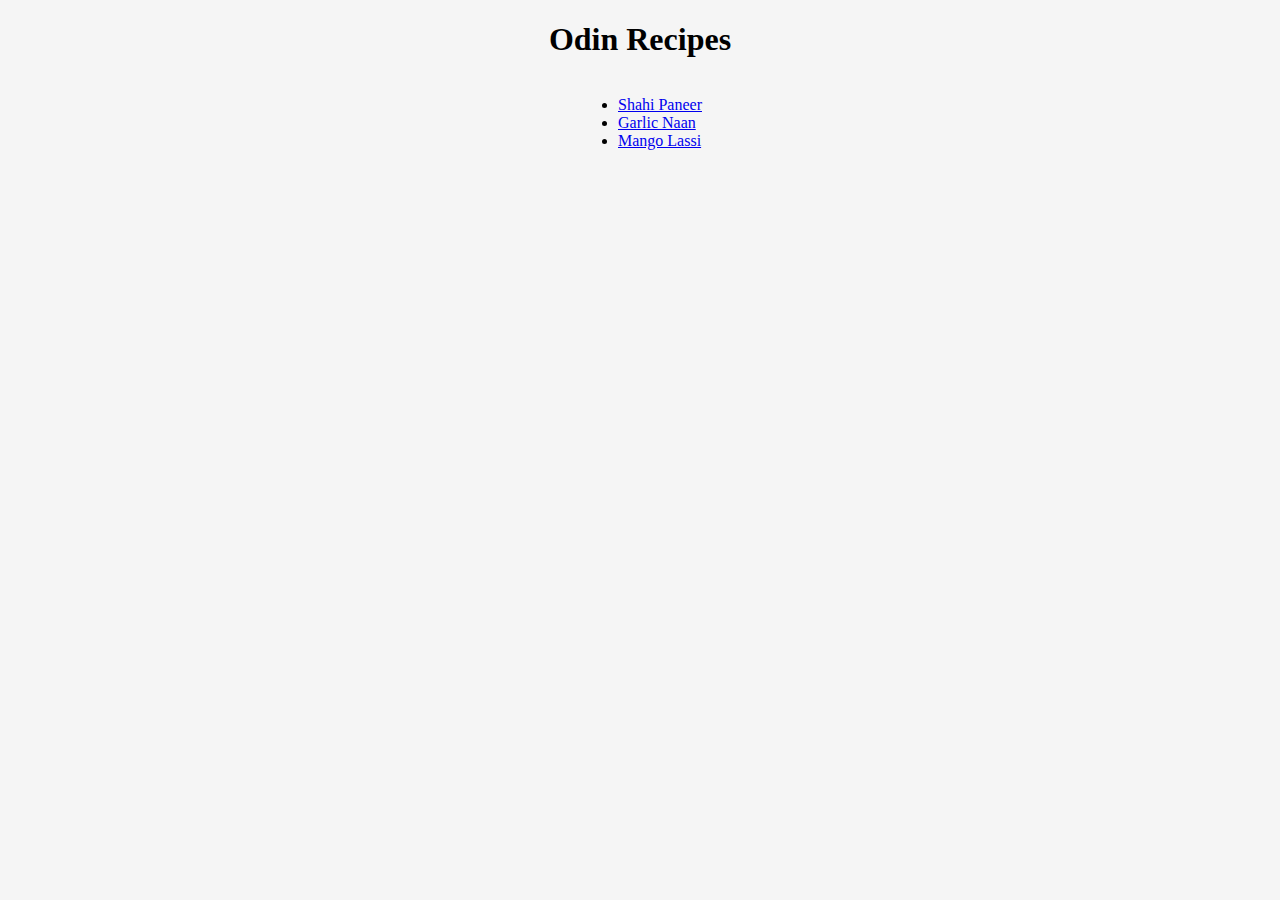
<file: index.html>
<!DOCTYPE html>
<html lang="en">
<head>
    <meta charset="UTF-8">
    <meta name="viewport" content="width=device-width, initial-scale=1.0">
    <title>Homepage</title>
    <link rel="stylesheet" href="styles.css">
</head>
<body id="page0">
    <h1>Odin Recipes</h1>
    <ul class="lists">
        <li><a href="./recipes/shahi-paneer.html">Shahi Paneer</a></li>
        <li><a href="./recipes/garlic-naan.html">Garlic Naan</a></li>
        <li><a href="./recipes/mango-lassi.html">Mango Lassi</a></li>
    </ul>
</body>
</html>
</file>
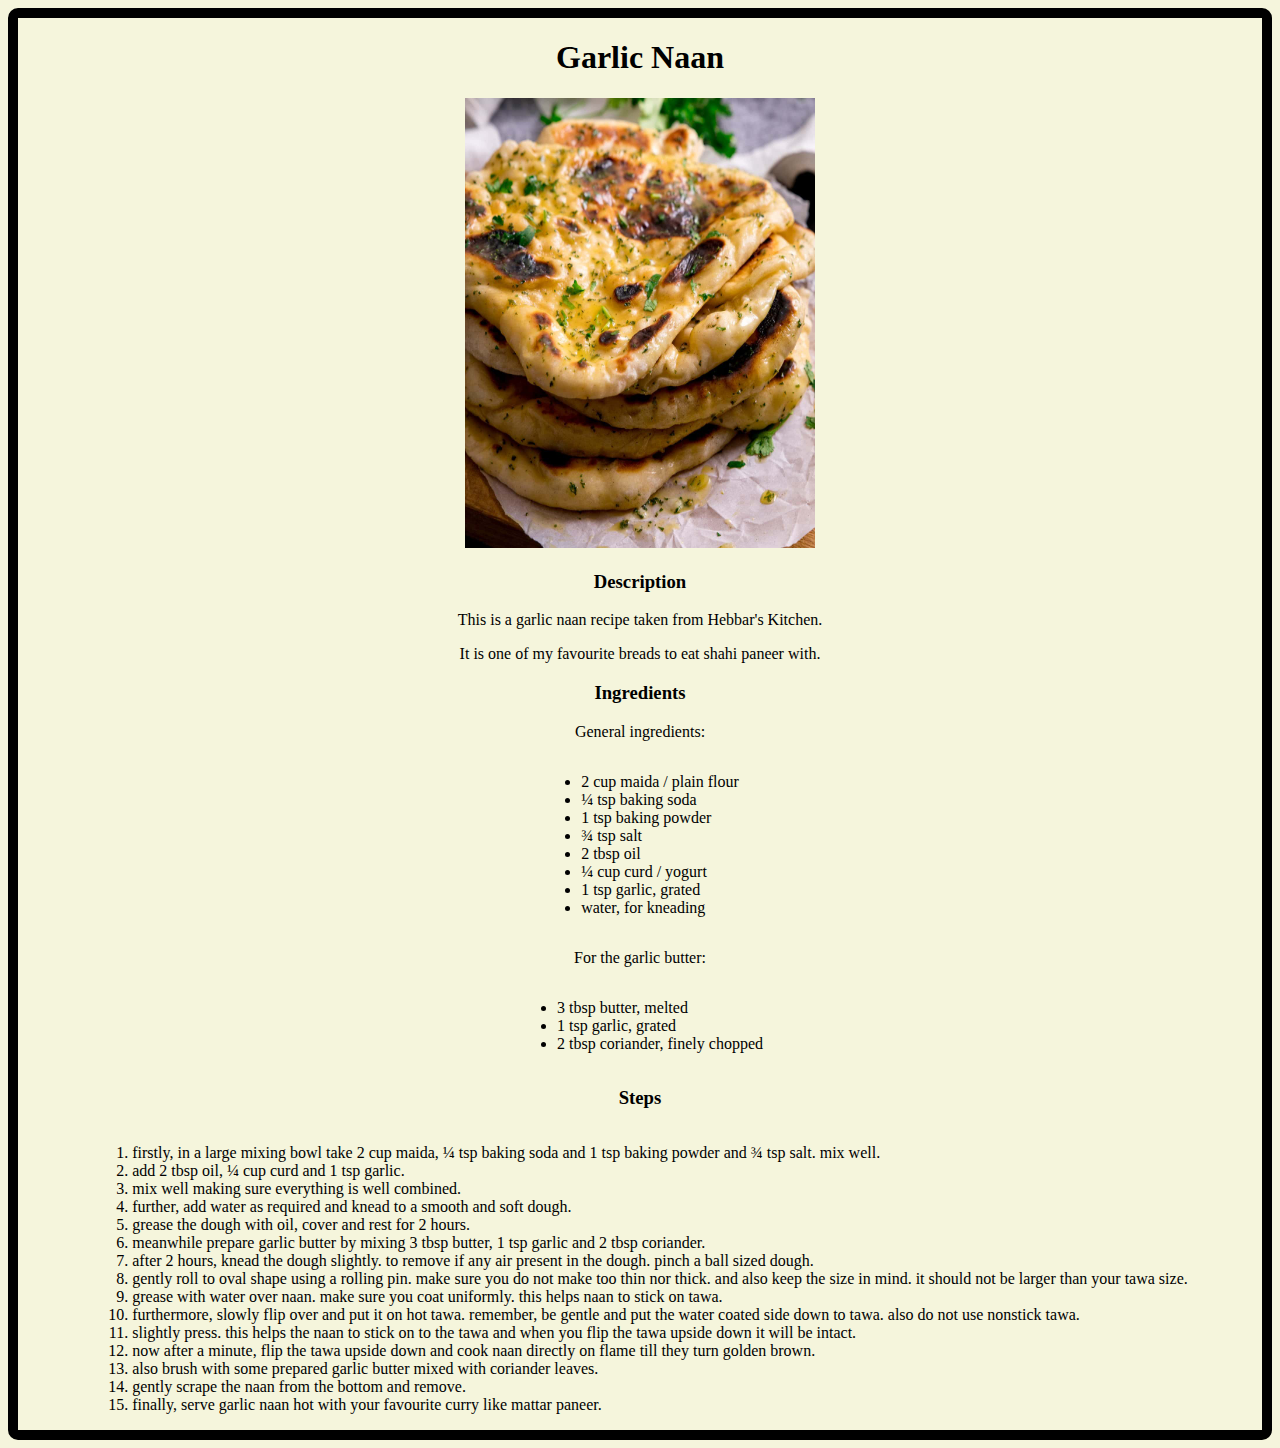
<file: recipes/garlic-naan.html>
<!DOCTYPE html>
<html lang="en">
<head>
    <meta charset="UTF-8">
    <meta name="viewport" content="width=device-width, initial-scale=1.0">
    <title>Garlic Naan</title>
    <link rel="stylesheet" href="../styles.css">
</head>
<body id="page2">
    <div class="container">
        <h1>Garlic Naan</h1>
        <img src="garlic-naan.jpg" alt="Photo of Garlic Naan" height="450" width="350">

        <h3>Description</h3>
        <p>This is a garlic naan recipe taken from Hebbar's Kitchen.</p>
        <p>It is one of my favourite breads to eat shahi paneer with.</p>

        <h3>Ingredients</h3>
        <p>General ingredients:</p>
        <ul class="lists">
            <li>2 cup maida / plain flour</li>
            <li>¼ tsp baking soda</li>
            <li>1 tsp baking powder</li>
            <li>¾ tsp salt</li>
            <li>2 tbsp oil</li>
            <li>¼ cup curd / yogurt</li>
            <li>1 tsp garlic, grated</li>
            <li>water, for kneading</li>
        </ul>
        <p>For the garlic butter:</p>
        <ul class="lists">
            <li>3 tbsp butter, melted</li>
            <li>1 tsp garlic, grated</li>
            <li>2 tbsp coriander, finely chopped</li>
        </ul>

        <h3>Steps</h3>
        <ol class="lists">
            <li>firstly, in a large mixing bowl take 2 cup maida, ¼ tsp baking soda and 1 tsp baking powder and ¾ tsp salt. mix well.</li>
            <li>add 2 tbsp oil, ¼ cup curd and 1 tsp garlic.</li>
            <li>mix well making sure everything is well combined.</li>
            <li>further, add water as required and knead to a smooth and soft dough.</li>
            <li>grease the dough with oil, cover and rest for 2 hours.</li>
            <li>meanwhile prepare garlic butter by mixing 3 tbsp butter, 1 tsp garlic and 2 tbsp coriander.</li>
            <li>after 2 hours, knead the dough slightly. to remove if any air present in the dough. pinch a ball sized dough.</li>
            <li>gently roll to oval shape using a rolling pin. make sure you do not make too thin nor thick. and also keep the size in mind. it should not be larger than your tawa size.</li>
            <li>grease with water over naan. make sure you coat uniformly. this helps naan to stick on tawa.</li>
            <li>furthermore, slowly flip over and put it on hot tawa. remember, be gentle and put the water coated side down to tawa. also do not use nonstick tawa.</li>
            <li>slightly press. this helps the naan to stick on to the tawa and when you flip the tawa upside down it will be intact.</li>
            <li>now after a minute, flip the tawa upside down and cook naan directly on flame till they turn golden brown.</li>
            <li>also brush with some prepared garlic butter mixed with coriander leaves.</li>
            <li>gently scrape the naan from the bottom and remove.</li>
            <li>finally, serve garlic naan hot with your favourite curry like mattar paneer.</li>
        </ol>
    </div> 
</body>
</html>
</file>
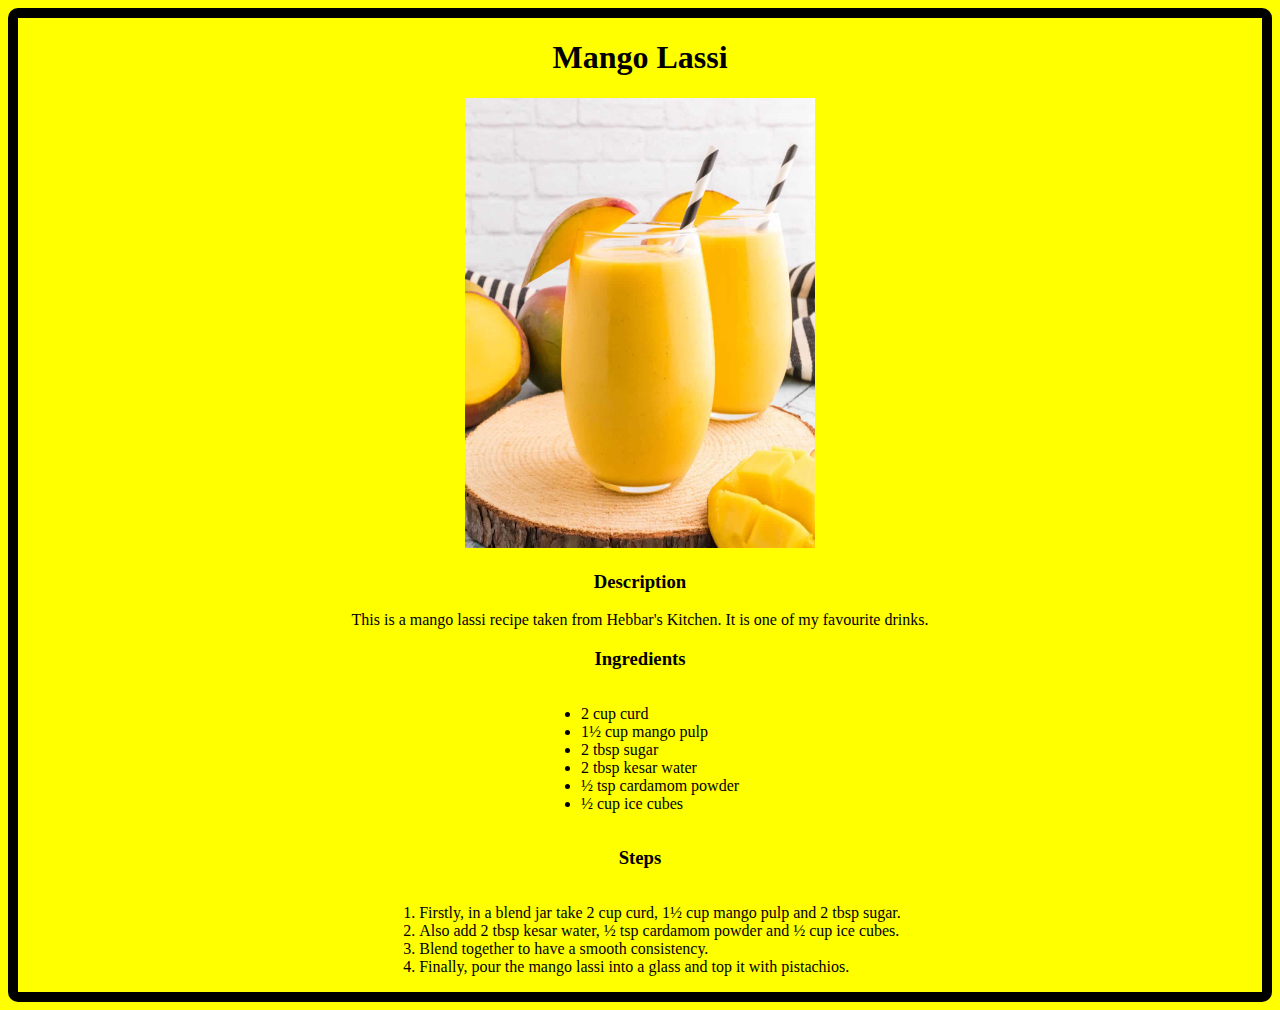
<file: recipes/mango-lassi.html>
<!DOCTYPE html>
<html lang="en">
<head>
    <meta charset="UTF-8">
    <meta name="viewport" content="width=device-width, initial-scale=1.0">
    <title>Mango Lassi</title>
    <link rel="stylesheet" href="../styles.css">
</head>
<body id="page3">
    <div class="container">
        <h1>Mango Lassi</h1>
        <img src="mango-lassi.jpg" alt="Photo of Mango Lassi" height="450" width="350">

        <h3>Description</h3>
        <p>This is a mango lassi recipe taken from Hebbar's Kitchen. It is one of my favourite drinks.</p>
    

    
        <h3>Ingredients</h3>
        <ul class="lists">
            <li>2 cup curd</li>
            <li>1½ cup mango pulp</li>
            <li>2 tbsp sugar</li>
            <li>2 tbsp kesar water</li>
            <li>½ tsp cardamom powder</li>
            <li>½ cup ice cubes</li>
        </ul>


        <h3>Steps</h3>
        <ol class="lists">
            <li>Firstly, in a blend jar take 2 cup curd, 1½ cup mango pulp and 2 tbsp sugar.</li>
            <li>Also add 2 tbsp kesar water, ½ tsp cardamom powder and ½ cup ice cubes.</li>
            <li>Blend together to have a smooth consistency.</li>
            <li>Finally, pour the mango lassi into a glass and top it with pistachios.</li>
        </ol> 
    </div>
</body>
</html>
</file>
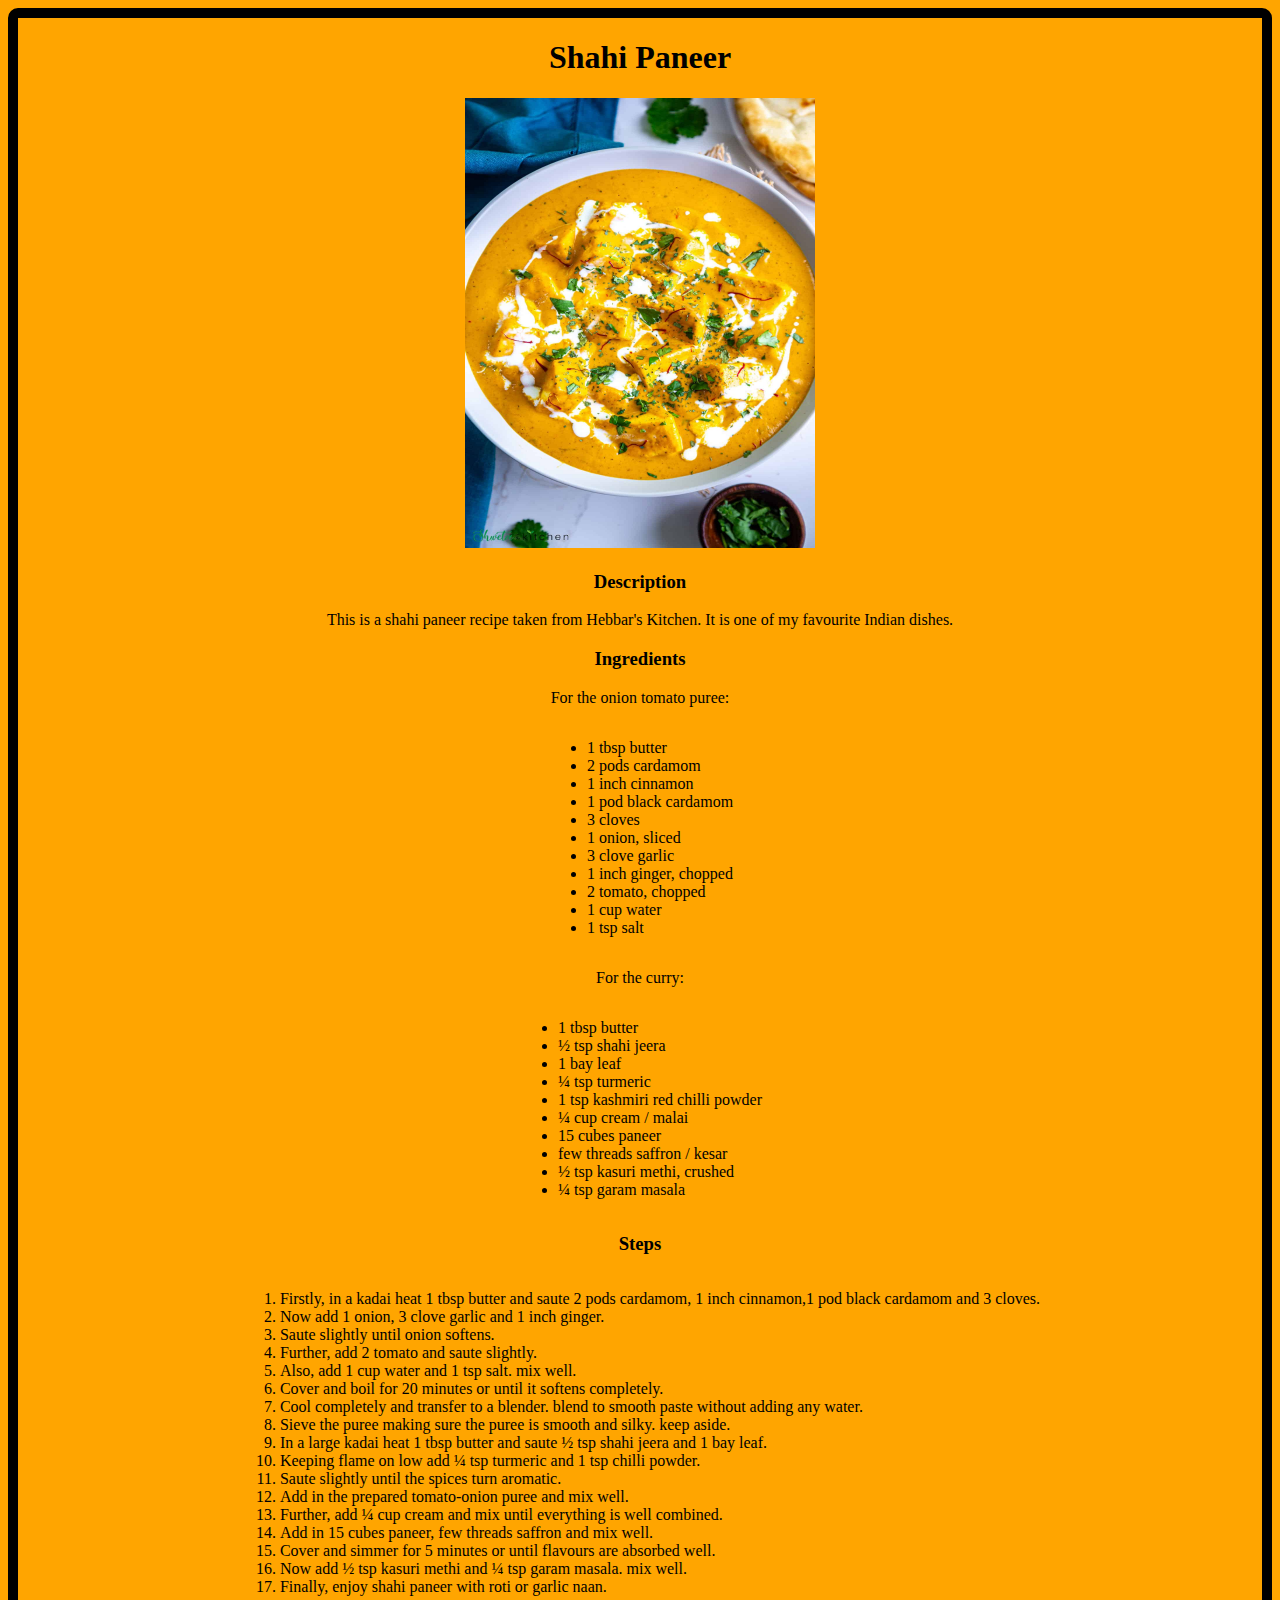
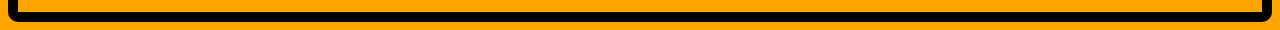
<file: recipes/shahi-paneer.html>
<!DOCTYPE html>
<html lang="en">
<head>
    <meta charset="UTF-8">
    <meta name="viewport" content="width=device-width, initial-scale=1.0">
    <title>Shahi Paneer</title>
    <link rel="stylesheet" href="../styles.css">
</head>
<body id="page1">
    <div class="container">
        <h1>Shahi Paneer</h1>
        <img src="shahi-paneer.jpg" alt="Photo of Shahi Paneer" height="450" width="350">

        <h3>Description</h3>
        <p>This is a shahi paneer recipe taken from Hebbar's Kitchen. It is one of my favourite Indian dishes.</p>

        <h3>Ingredients</h3>
        <p>For the onion tomato puree:</p>
        <ul class="lists">
            <li>1 tbsp butter</li>
            <li>2 pods cardamom</li>
            <li>1 inch cinnamon</li>
            <li>1 pod black cardamom</li>
            <li>3 cloves</li>
            <li>1 onion, sliced</li>
            <li>3 clove garlic</li>
            <li>1 inch ginger, chopped</li>
            <li>2 tomato, chopped</li>
            <li>1 cup water</li>
            <li>1 tsp salt</li>
        </ul>
        <p>For the curry:</p>
        <ul class="lists">
            <li>1 tbsp butter</li>
            <li>½ tsp shahi jeera</li>
            <li>1 bay leaf</li>
            <li>¼ tsp turmeric</li>
            <li>1 tsp kashmiri red chilli powder</li>
            <li>¼ cup cream / malai</li>
            <li>15 cubes paneer</li>
            <li>few threads saffron / kesar</li>
            <li>½ tsp kasuri methi, crushed</li>
            <li>¼ tsp garam masala</li>
        </ul>

        <h3>Steps</h3>
        <ol class="lists">
            <li>Firstly, in a kadai heat 1 tbsp butter and saute 2 pods cardamom, 1 inch cinnamon,1 pod black cardamom and 3 cloves.</li>
            <li>Now add 1 onion, 3 clove garlic and 1 inch ginger.</li>
            <li>Saute slightly until onion softens.</li>
            <li>Further, add 2 tomato and saute slightly.</li>
            <li>Also, add 1 cup water and 1 tsp salt. mix well.</li>
            <li>Cover and boil for 20 minutes or until it softens completely.</li>
            <li>Cool completely and transfer to a blender. blend to smooth paste without adding any water.</li>
            <li>Sieve the puree making sure the puree is smooth and silky. keep aside.</li>
            <li>In a large kadai heat 1 tbsp butter and saute ½ tsp shahi jeera and 1 bay leaf.</li>
            <li>Keeping flame on low add ¼ tsp turmeric and 1 tsp chilli powder.</li>
            <li>Saute slightly until the spices turn aromatic.</li>
            <li>Add in the prepared tomato-onion puree and mix well.</li>
            <li>Further, add ¼ cup cream and mix until everything is well combined.</li>
            <li>Add in 15 cubes paneer, few threads saffron and mix well.</li>
            <li>Cover and simmer for 5 minutes or until flavours are absorbed well.</li>
            <li>Now add ½ tsp kasuri methi and ¼ tsp garam masala. mix well.</li>
            <li>Finally, enjoy shahi paneer with roti or garlic naan.</li>
        </ol>
    </div>
</body>
</html>
</file>
<file: styles.css>
.container {
    text-align: center;
    border: 10px solid black;
    border-radius: 10px;
}

.lists {
    display: inline-block;
    text-align: left;
}

#page0 {
    background-color: whitesmoke;
    text-align: center;
}

#page1 {
    background-color: orange;
}

#page2 {
    background-color: beige;
}

#page3 {
    background-color: yellow;
}
</file>
